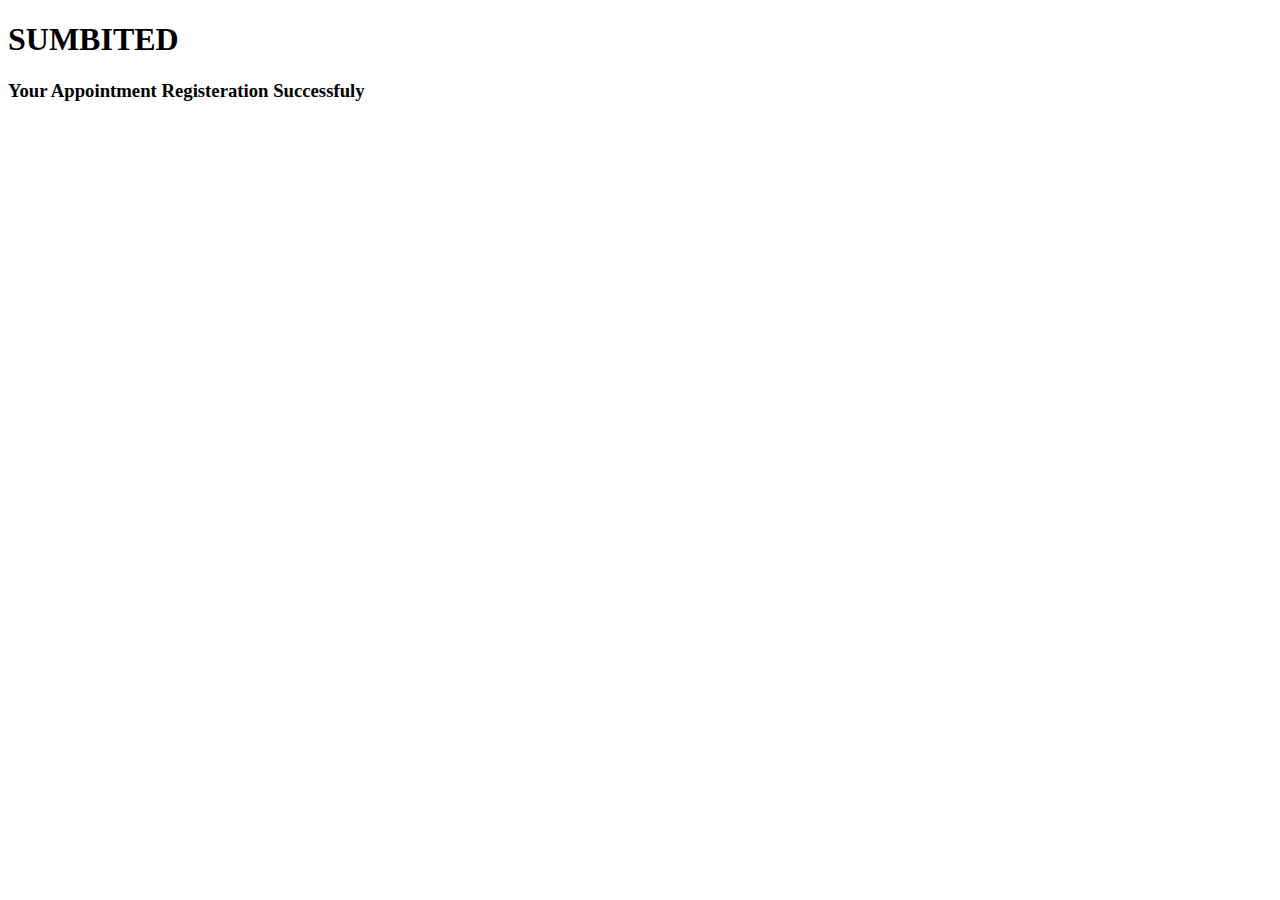
<file: shubham.html>
<!DOCTYPE html>
<html lang="en">
<head>
    <meta charset="UTF-8">
    <meta http-equiv="X-UA-Compatible" content="IE=edge">
    <meta name="viewport" content="width=device-width, initial-scale=1.0">
    <title>Sumbited</title>
</head>
<body>
    <h1>SUMBITED</h1>
    <p><h3>Your Appointment Registeration Successfuly</h3></p>
</body>
</html>
</file>
